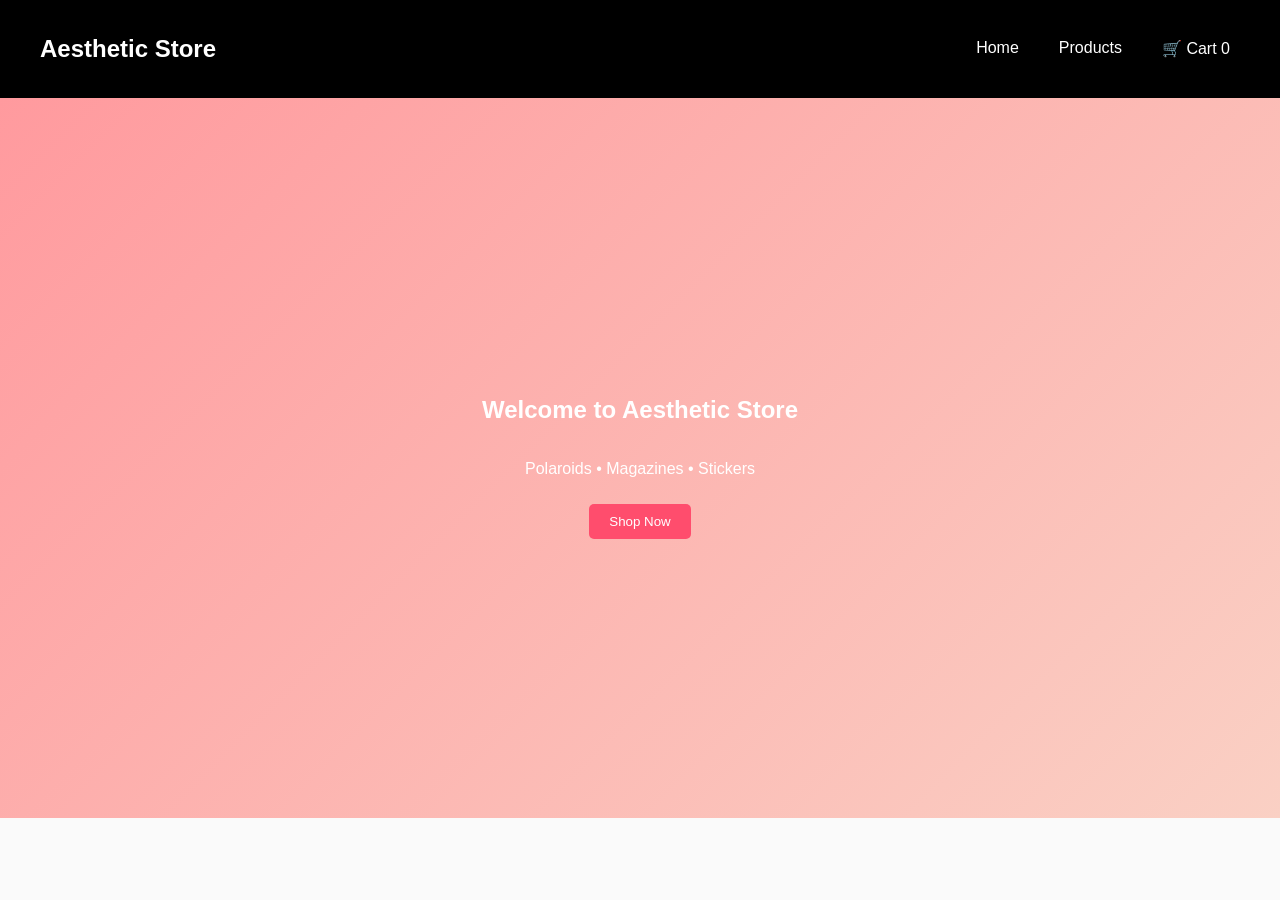
<file: index.html>
<!DOCTYPE html>
<html>
<head>
<script src="script.js" defer></script>
<title>Aesthetic Store</title>
<link rel="stylesheet" href="style.css">
</head>

<body>

<nav class="navbar">

<h2>Aesthetic Store</h2>

<div class="navlinks">
<a href="index.html">Home</a>
<a href="products.html">Products</a>

<a href="cart.html" class="cart-link">
🛒 Cart <span id="cart-count">0</span>
</a>

</div>

</nav>

<section class="hero">

<h1>Welcome to Aesthetic Store</h1>
<p>Polaroids • Magazines • Stickers</p>

<a href="products.html">
<button>Shop Now</button>
</a>

</section>

</body>
</html>
</file>
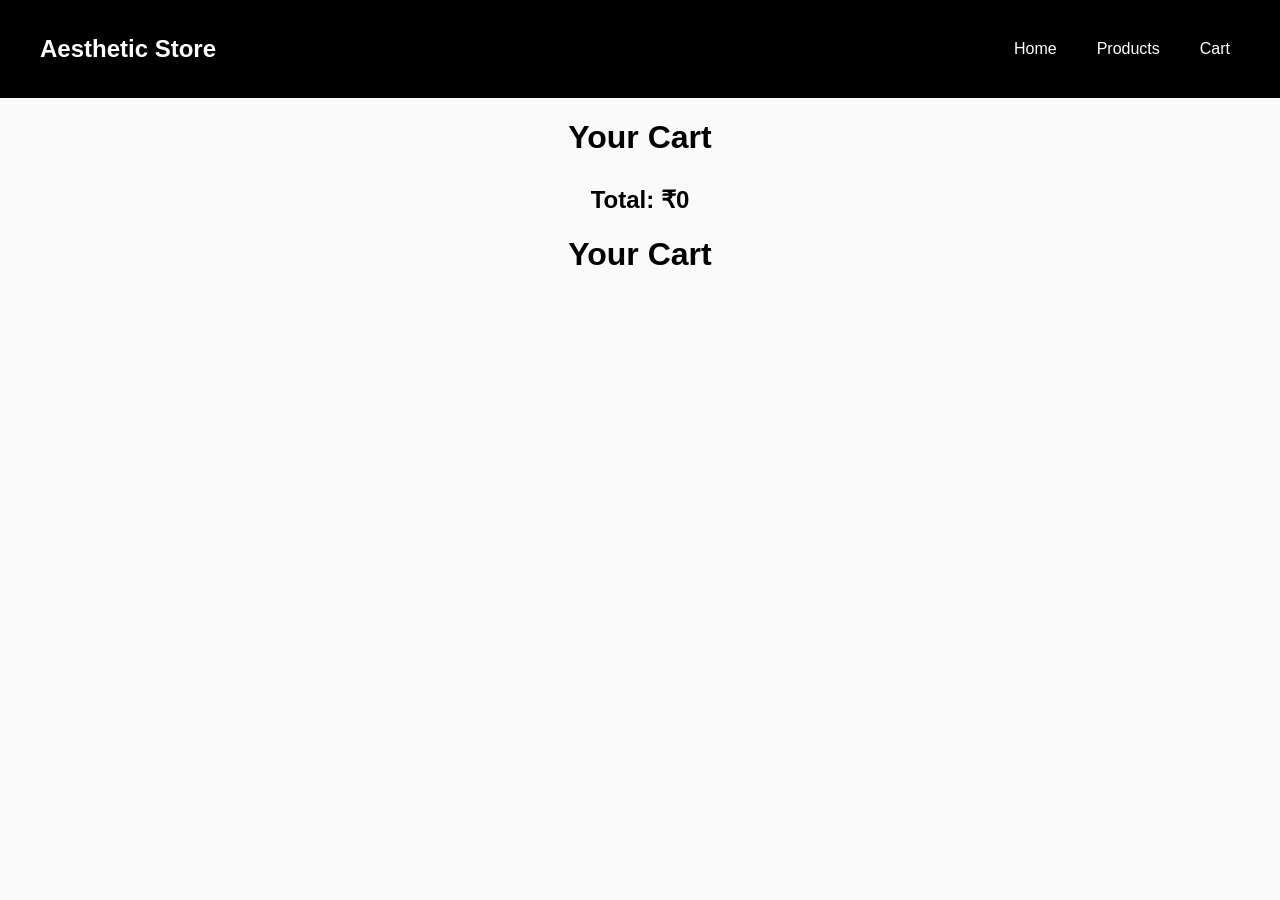
<file: cart.html>
<!DOCTYPE html>
<html>
<head>
<title>Your Cart</title>
<link rel="stylesheet" href="style.css">
<script src="script.js" defer></script>
</head>

<body onload="displayCart()">

<!DOCTYPE html>
<html>
<head>
<title>Your Cart</title>
<link rel="stylesheet" href="style.css">
<script src="script.js" defer></script>
</head>

<body onload="displayCart()">

<nav class="navbar">

<h2>Aesthetic Store</h2>

<div>
<a href="index.html">Home</a>
<a href="products.html">Products</a>
<a href="cart.html">Cart</a>
</div>

</nav>

<h1>Your Cart</h1>

<div id="cartItems"></div>

<h2 id="total"></h2>

</body>
</html>
<h1>Your Cart</h1>

<div id="cartItems"></div>

<h2 id="total"></h2>

</body>
</html>
</file>
<file: style.css>
body{
margin:0;
font-family:Arial;
background:#fafafa;
text-align:center;
}

/* NAVBAR */

.navbar{
display:flex;
justify-content:space-between;
align-items:center;
padding:15px 40px;
background:black;
color:white;
}

.navbar div{
display:flex;
gap:20px;

}

.navbar a{
color:white;
margin:0 10px;
text-decoration:none;
}

/* HERO */

.hero{
height:80vh;
display:flex;
flex-direction:column;
justify-content:center;
align-items:center;
background:linear-gradient(135deg,#ff9a9e,#fad0c4);
color:white;
}

button{
padding:10px 20px;
border:none;
background:#ff4d6d;
color:white;
cursor:pointer;
margin-top:10px;
border-radius:5px;
}

/* PRODUCT GRID */

.grid{
display:grid;
grid-template-columns:repeat(auto-fit,minmax(250px,1fr));
gap:20px;
padding:40px;
}

.card{
position:relative;
overflow:hidden;
border-radius:10px;
box-shadow:0 10px 25px rgba(0,0,0,0.2);
}

.card img{
width:100%;
transition:0.4s;
}

.overlay{
position:absolute;
top:0;
left:0;
width:100%;
height:100%;
background:rgba(0,0,0,0.6);
color:white;
display:flex;
flex-direction:column;
justify-content:center;
align-items:center;
opacity:0;
transition:0.4s;
}

.card:hover img{
transform:scale(1.1);
}

.card:hover .overlay{
opacity:1;
}

/* POLAROID */

.polaroid{
background:white;
padding:10px 10px 40px 10px;
transform:rotate(-2deg);
}

/* STICKER FLOAT */

.sticker{
animation:float 3s infinite ease-in-out;
}

@keyframes float{

0%{transform:translateY(0)}
50%{transform:translateY(-10px)}
100%{transform:translateY(0)}

}

/* CART */

#cartItems{
margin-top:30px;
}

.cart-item{
background:white;
padding:10px;
margin:10px auto;
width:300px;
box-shadow:0 5px 10px rgba(0,0,0,0.2);
}
</file>
